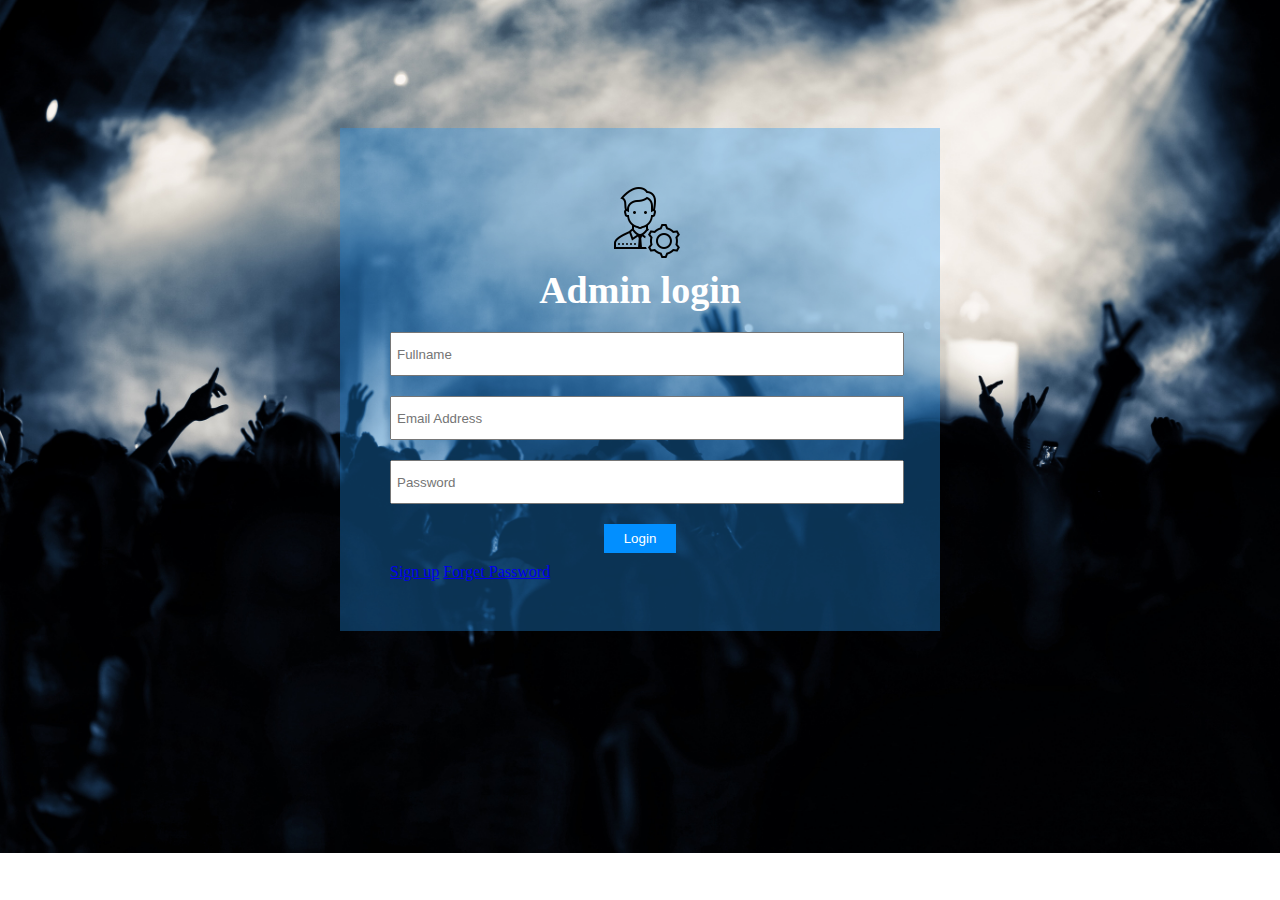
<file: index.html>
<!DOCTYPE html>
<html>
    <head>
        
    <title>Admin login</title>
    <link rel="stylesheet" type="text/css" href="css/style.css">
    
 </head>
    <body>
     <div class="container"> 
         <div class="login-section">
             <img src="img/admin.png">
             
             <h2>Admin login</h2>
         <form>
             <input type="text" name="" placeholder="Fullname"
                    class="form-contorl">
            <input type="email" name="" placeholder="Email Address"
                    class="form-contorl">
             <input type="password" name="" placeholder="Password"
                    class="form-contorl">
             <input type="submit" name="" value="Login" class="btn">
                
             
             
             </form>
         <a href="signup.html" >Sign up</a>
               <a href="forget.html">Forget Password</a>
         
         </div>
        
        
        </div>
        
        
        
        <p>
        
        
        </p>
   
    
    
    
    
    
    </body>













</html>
</file>
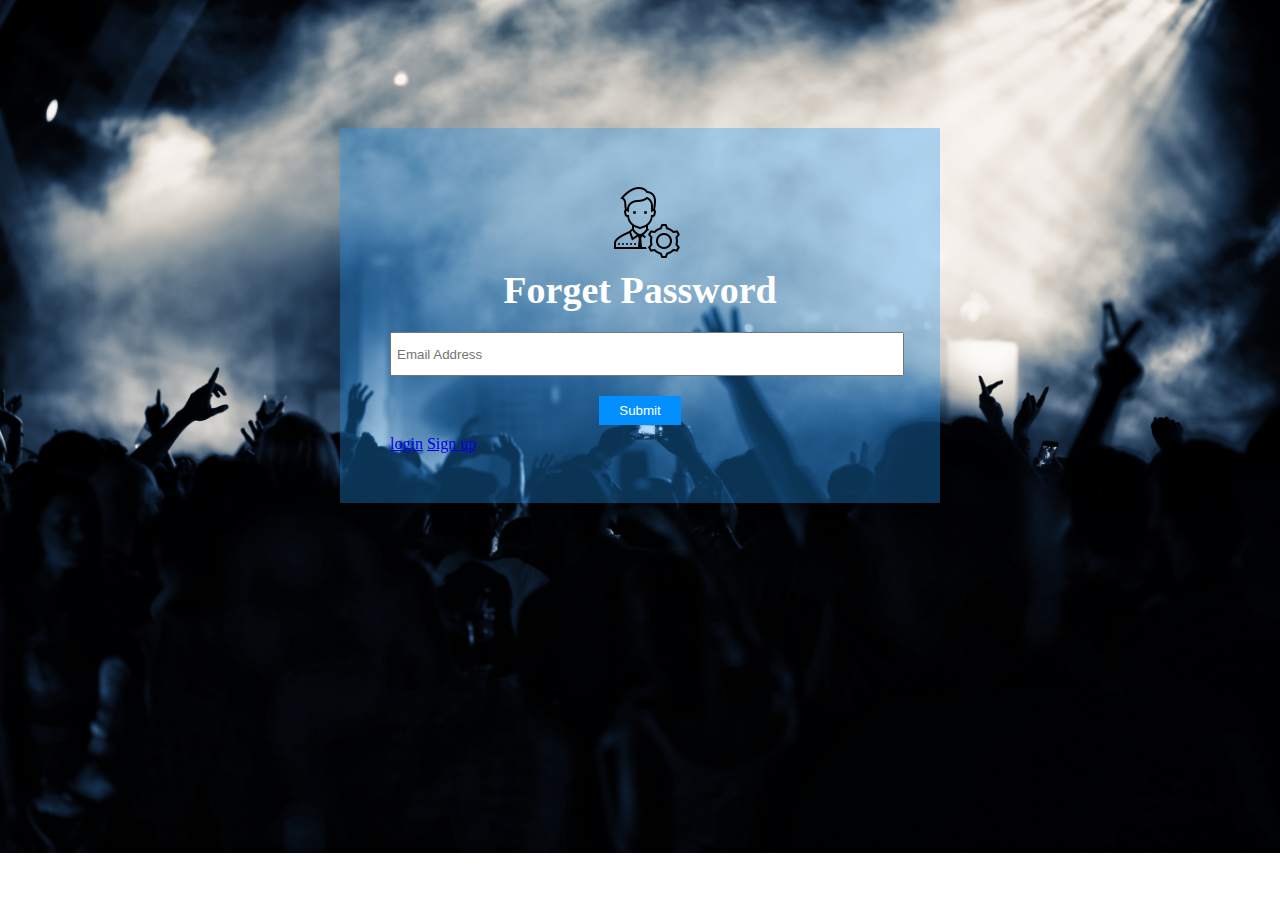
<file: forget.html>
<!DOCTYPE html>
<html>
    <head>
        
    <title>Forget password</title>
    <link rel="stylesheet" type="text/css" href="css/style.css">
    
 </head>
    <body>
     <div class="container"> 
         <div class="login-section">
             <img src="img/admin.png">
             
             <h2>Forget Password</h2>
         <form>
             
            <input type="email" name="" placeholder="Email Address"
                    class="form-contorl">
       
             <input type="submit" name="" value="Submit" class="btn">
                
             
             
             </form>
         <a href="index.html" >login</a>
               <a href="signup.html">Sign up</a>
         
         </div>
        
        
        </div>
        
        
        
        <p>
        
        
        </p>
   
    
    
    
    
    
    </body>













</html>
</file>
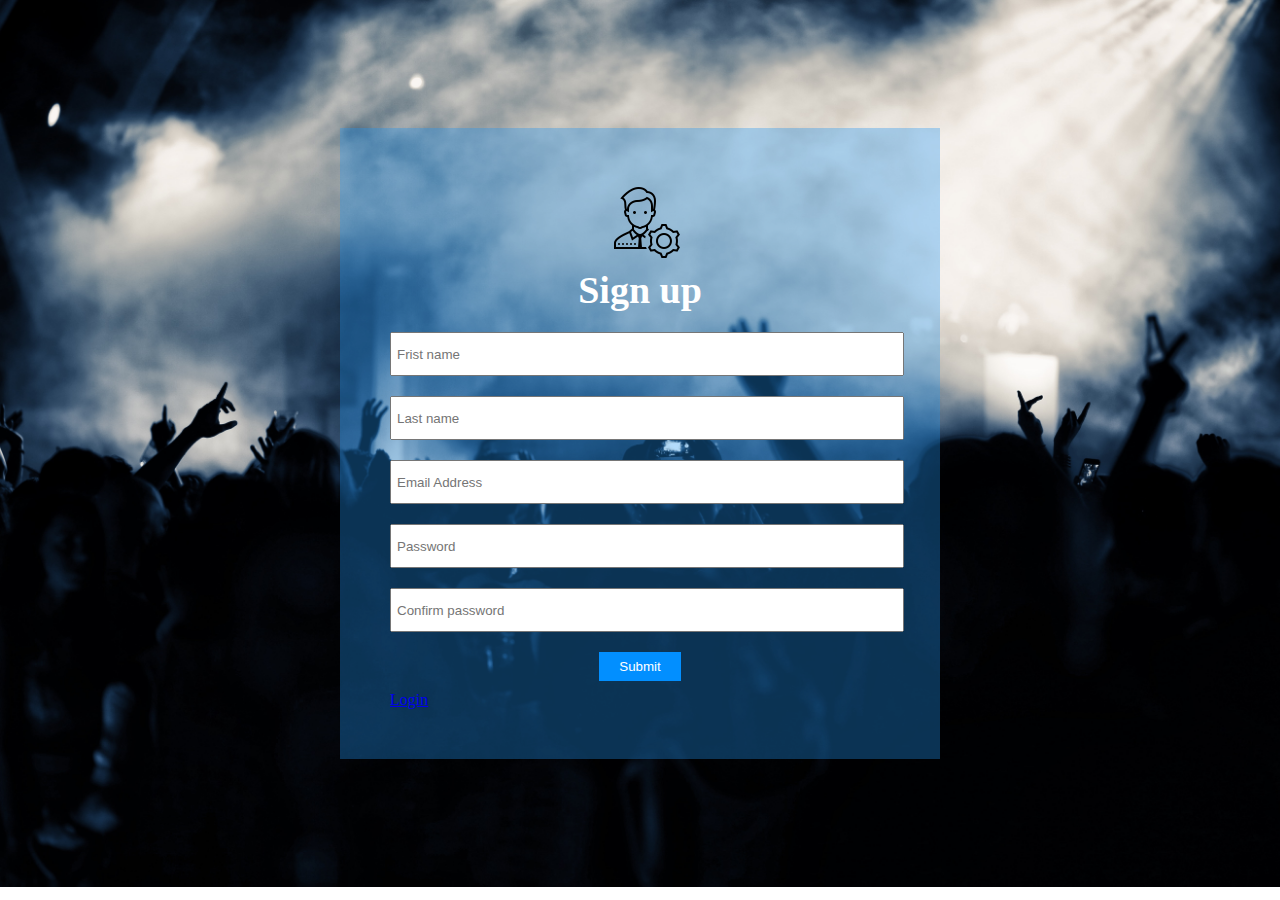
<file: signup.html>
<!DOCTYPE html>
<html>
    <head>
        
    <title>Sign up</title>
    <link rel="stylesheet" type="text/css" href="css/style.css">
    
 </head>
    <body>
     <div class="container"> 
         <div class="login-section">
             <img src="img/admin.png">
             
             <h2>Sign up</h2>
         <form>
             <input type="text" name="" placeholder="Frist name"
                    class="form-contorl"> 
             
              <input type="name" name="" placeholder="Last name"
                    class="form-contorl">

            <input type="email" name="" placeholder="Email Address"
                    class="form-contorl">
             <input type="password" name="" placeholder="Password"
                    class="form-contorl">
             <input type="password" name="" placeholder="Confirm password"
                    class="form-contorl">
             
              <input type="submit" name="" value="Submit" class="btn">
             
             <div class="font"></div>
             <a href="index.html" >Login</a>   
             
             
             </form>
         
               
         
         </div>
        
        
        </div>
        
        
        
        <p>
        
        
        </p>
   
    
    
    
    
    
    </body>













</html>
</file>
<file: css/style.css>
*{
    padding: 0px;
    margin: 0px;
    
}
body{
    background:url(../img/img.jpg); 
    background-repeat: no-repeat;
    background-size: cover;
}

.container{
    width:600px;
    margin:10% auto;
}
.login-section {
    background-color: #2196f357;
    padding: 50px;
}

.login-section img {
    
    margin: 0 auto;

    display: block;
}
.login-section h2 {
    
    text-align: center;

    color: #fff;

    font-size: 38px;

    margin: 10px 0px;
}
.form-contorl{
    
    width: 100%;

    height: 30px;

    padding: 5px;

    margin: 10px 0px;
}
.btn {

    margin: 10px auto;

    display: block;

    padding: 7px 20px;

    background: #028fff;

    color: #fff;

    border: none;
    transition: 0.4s ease;
}
.btn:hover{
    box-shadow: 3px 3px 3px #fff;
    cursor:pointer
}
</file>
